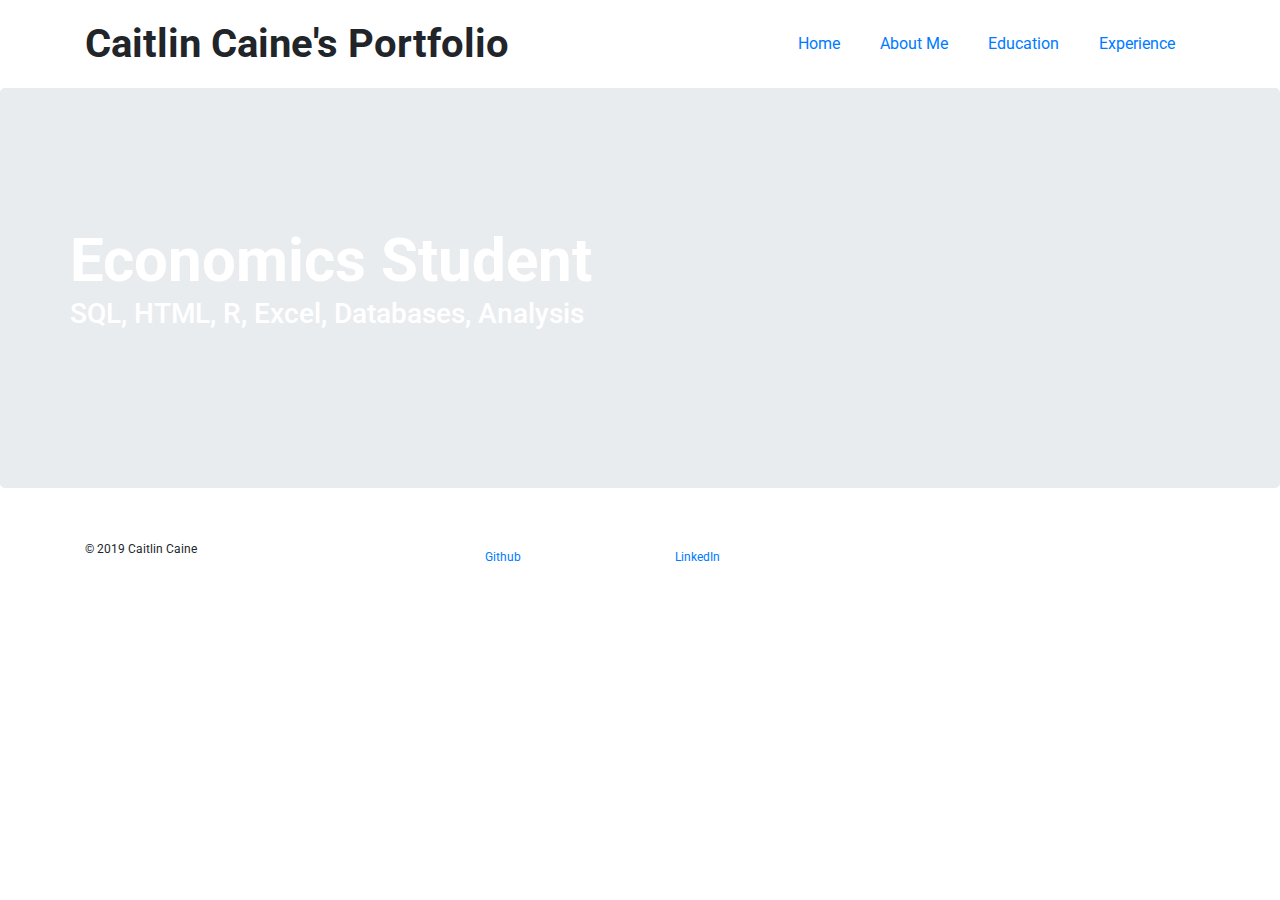
<file: index.html>
<!DOCTYPE html>
<html lang="en">
  <head>
    <title>My Personal Portfolio</title>
    <meta charset="utf-8" />
    <link rel="stylesheet" href="https://stackpath.bootstrapcdn.com/bootstrap/4.3.1/css/bootstrap.min.css" integrity="sha384-ggOyR0iXCbMQv3Xipma34MD+dH/1fQ784/j6cY/iJTQUOhcWr7x9JvoRxT2MZw1T" crossorigin="anonymous">
    <link href="https://fonts.googleapis.com/css?family=Roboto:300,400,700" rel="stylesheet" type="text/css">
    <link href="style.css" type="text/css" rel="stylesheet">
  </head>
  <body>
		<header class="container">
    <div class="row">
      <h1 class="col-sm-6">
        Caitlin Caine's Portfolio
      </h1>
      <nav class="col-sm-6 text-right">
        <a href="index.html"> Home </a>
        <a href="about.html"> About Me </a>
        <a href="education.html"> Education </a>
        <a href="experience.html"> Experience </a>
      </nav>
      </div>
      </header>
    <section class="jumbotron">
      <div class="container">
        <div class="row">
        <h2 class="text-left">Economics Student
        </h2>
        </div>
        <div class="row">
        <h3 class="text-left">SQL, HTML, R, Excel, Databases, Analysis
        </h3>
        </div>
        </div>
      </section>
    <footer class="container">
      <div class="row">
        <p class="col-sm-4">&copy 2019 Caitlin Caine
        </p>
        <div class="col-sm-2">
           <a href="https://github.com/CaiaPls" target="Github">Github</a>
        </div>
        <div class="col-sm-2">
           <a href="https://www.linkedin.com/in/caitlin-caine/" target="LinkedIn">LinkedIn</a>
      </div>
      </div>
    </footer>
  </body>
</html>
</file>
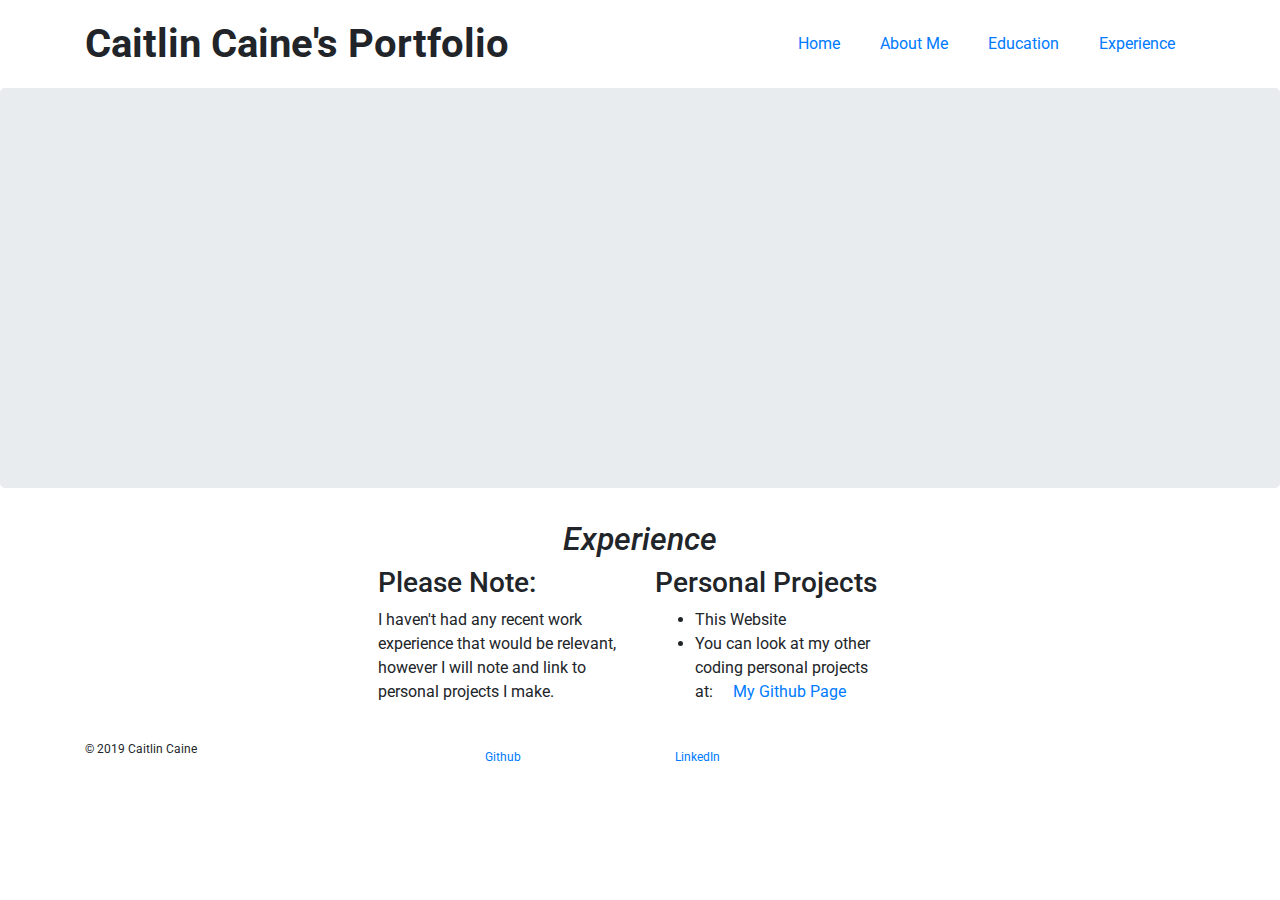
<file: experience.html>
<!DOCTYPE html>
<html lang="en">
  <head>
    <title>My Personal Portfolio</title>
    <meta charset="utf-8" />
    <link rel="stylesheet" href="https://stackpath.bootstrapcdn.com/bootstrap/4.3.1/css/bootstrap.min.css" integrity="sha384-ggOyR0iXCbMQv3Xipma34MD+dH/1fQ784/j6cY/iJTQUOhcWr7x9JvoRxT2MZw1T" crossorigin="anonymous">
    <link href="https://fonts.googleapis.com/css?family=Roboto:300,400,700" rel="stylesheet" type="text/css">
    <link href="style.css" type="text/css" rel="stylesheet">
  </head>
  <body>
		
    <header class="container">
    <div class="row">
      <h1 class="col-sm-6">
        Caitlin Caine's Portfolio
      </h1>
      <nav class="col-sm-6 text-right">
        <a href="index.html"> Home </a>
        <a href="about.html"> About Me </a>
        <a href="education.html"> Education </a>
        <a href="experience.html"> Experience </a>
      </nav>
      </div>
      </header>
    <section class="jumbotron">
      </section>
    <section class="container">
        <div class="row justify-content-center">
        <h2> <i>Experience
          </i> </h2>
        </div>
        <section class="container">
          <div class="row justify-content-center">
        <div class="col-sm-3">
          <h3>Please Note:</h3>
          <p>I haven't had any recent work experience that would be relevant, however I will note and link to personal projects I make.
          </p>
            </div>
        <div class="col-sm-3">
          <h3>Personal Projects</h3>
          <ul>
            <li>This Website</li>
              <li>You can look at my other coding personal projects at:<a href="https://github.com/CaiaPls/" target="Github">My Github Page</a></li>
          </ul>
        </div>
          </div>
        </section>
    </section>
    
    <footer class="container">
      <div class="row">
        <p class="col-sm-4">&copy 2019 Caitlin Caine
        </p>
        <div class="col-sm-2">
           <a href="https://github.com/CaiaPls" target="Github">Github</a>
        </div>
        <div class="col-sm-2">
           <a href="https://www.linkedin.com/in/caitlin-caine/" target="LinkedIn">LinkedIn</a>
      </div>
      </div>
    </footer>
      </body>
    </html>
</file>
<file: style.css>
body {
  font-family: Roboto, sans-serif;
  background-image: url('https://s3.amazonaws.com/codecademy-content/courses/learn-css-selectors-visual-rules/hypnotize_bg.png');
}

header {
  padding: 20px 0;
}

header .row,
footer .row {
  display: flex;
  align-items: center;
}

h1 {
  font-weight: 700;
  margin: 0;
}

nav {
  display: flex;
  justify-content: flex-end;
}

a {
  padding: 0 20px;
  margin: 0;
}

.jumbotron {
  display: flex;
  align-items: center;
  background-image: url('https://images.unsplash.com/photo-1480944657103-7fed22359e1d?ixlib=rb-1.2.1&ixid=eyJhcHBfaWQiOjEyMDd9&auto=format&fit=crop&w=1489&q=80');
  background-size: cover;
  color: #ffffff;
  height: 400px;
}

.jumbotron h2 {
  font-size: 60px;
  font-weight: 700;
  margin: 0;
  color: #fff;
}

.jumbotron h3 {
  margin: 0 0 20px;
  color: #fff;
}

section .row img {
  margin: 0 0 30px;
  width: 100%;
}

.col-md-6 {
  margin: 0 0 30px;
}

.btn.btn-primary {
  border-radius: 2px;
  border: 0px;
  color: #fbd1d5;
  background-color: #ffffff;
}

.btn.btn-primary:hover {
  color: #ffffff;
  background-color: #fbd1d5;
}

.btn-secondary {
  background-color: #2a70e0;
  color: #ffffff;
  margin: 0 0 30px;
}

.portrait {
  width:  350px;
  height: 300px;
}

figure img {
  width: 100%;
  height: auto;
}

figure {
  margin-bottom: 30px;
}

footer {
  font-size: 12px;
  padding: 20px 0;
}

footer .col-sm-8 {
  display: flex;
  justify-content: flex-end;
}

footer ul {
  list-style: none;
}

.column {
  float: left;
  width: 50%;
}

/* Clear floats after the columns */
.row:after {
  content: "";
  display: table;
  clear: both;
}
</file>
